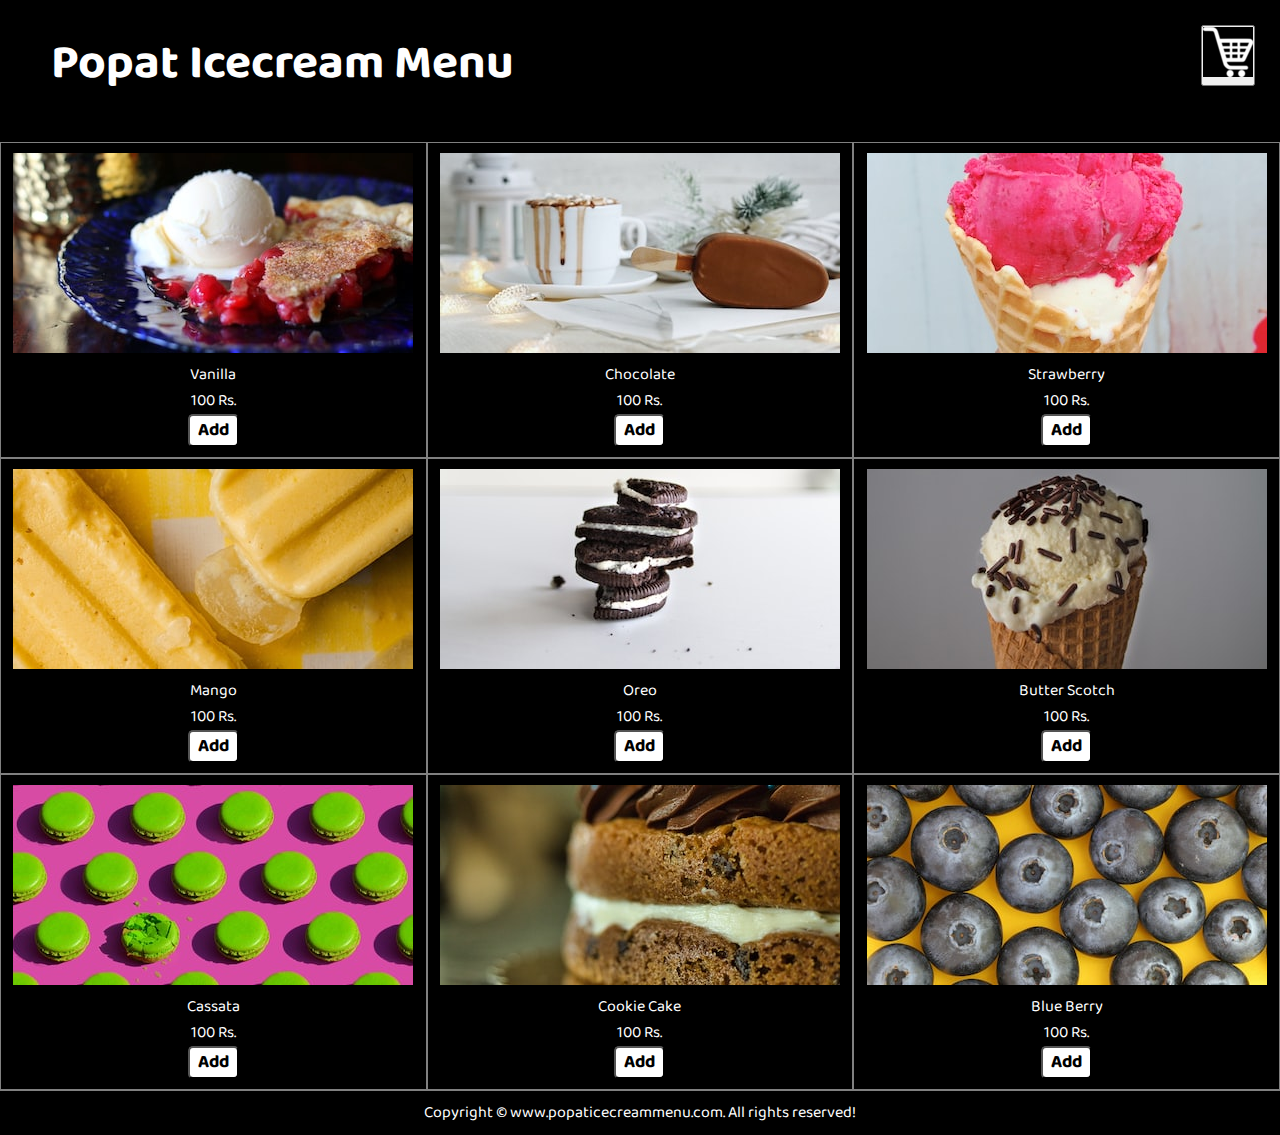
<file: menu.html>
<!DOCTYPE html>
<html lang="en">
<head>
    <meta charset="UTF-8">
    <meta http-equiv="X-UA-Compatible" content="IE=edge">
    <meta name="viewport" content="width=device-width, initial-scale=1.0">
    <title>Popat Icecream Menu</title>
    <link rel="stylesheet" href="menu.css">
    <link href="https://fonts.googleapis.com/css2?family=Baloo+Bhai+2&display=swap" rel="stylesheet">
    <link rel="shortcut icon" href="favicon-32x32.png" type="image/x-icon">
</head>
<body>
    <div class="loader"></div>
    <header>
        <div class="name">
            <h2><a href="menu.html">Popat Icecream Menu</a></h2>
        </div>
        <div class="cart">
            <button id="cart"><img src="cart.png" alt=""></button>
        </div>
    </header>
    <div class="menu">
        <div class="menuitem">
            <div class="img"><img src="van.jpg" alt=""></div>
            <div class="fl">Vanilla</div>
            <div class="price">100 Rs.</div>
            <div class="button"><button id="button">&nbsp&nbspAdd&nbsp&nbsp</button></div>
        </div>
        <div class="menuitem">
            <div class="img"><img src="ch.jpg" alt=""></div>
            <div class="fl">Chocolate</div>
            <div class="price">100 Rs.</div>
            <div class="button"><button id="button">&nbsp&nbspAdd&nbsp&nbsp</button></div>
        </div>
        <div class="menuitem">
            <div class="img"><img src="st.jpg" alt=""></div>
            <div class="fl">Strawberry</div>
            <div class="price">100 Rs.</div>
            <div class="button"><button id="button">&nbsp&nbspAdd&nbsp&nbsp</button></div>
        </div>
        <div class="menuitem">
            <div class="img"><img src="mango.jpg" alt=""></div>
            <div class="fl">Mango</div>
            <div class="price">100 Rs.</div>
            <div class="button"><button id="button">&nbsp&nbspAdd&nbsp&nbsp</button></div>
        </div>
        <div class="menuitem">
            <div class="img"><img src="oreo.jpg" alt=""></div>
            <div class="fl">Oreo</div>
            <div class="price">100 Rs.</div>
            <div class="button"><button id="button">&nbsp&nbspAdd&nbsp&nbsp</button></div>
        </div>
        <div class="menuitem">
            <div class="img"><img src="bs.jpg" alt=""></div>
            <div class="fl">Butter Scotch</div>
            <div class="price">100 Rs.</div>
            <div class="button"><button id="button">&nbsp&nbspAdd&nbsp&nbsp</button></div>
        </div>
        <div class="menuitem">
            <div class="img"><img src="cas.jpg" alt=""></div>
            <div class="fl">Cassata</div>
            <div class="price">100 Rs.</div>
            <div class="button"><button id="button">&nbsp&nbspAdd&nbsp&nbsp</button></div>
        </div>
        <div class="menuitem">
            <div class="img"><img src="cake.jpg" alt=""></div>
            <div class="fl">Cookie Cake</div>
            <div class="price">100 Rs.</div>
            <div class="button"><button id="button">&nbsp&nbspAdd&nbsp&nbsp</button></div>
        </div>
        <div class="menuitem">
            <div class="img"><img src="bb.jpg" alt=""></div>
            <div class="fl">Blue Berry</div>
            <div class="price">100 Rs.</div>
            <div class="button"><button id="button">&nbsp&nbspAdd&nbsp&nbsp</button></div>
        </div>
    </div>
    <div class="divider">
        
    </div>
    <footer>
        <div class="center">
            Copyright &copy; www.popaticecreammenu.com. All rights reserved!
        </div>
    </footer>
</body>
</html>
</file>
<file: menu.css>
*{
    margin: 0;
    padding: 0;
    font-family: 'Baloo Bhai 2', cursive;
}
.loader{
    animation: load 1s ease-in-out 1;
}
@keyframes load {
    0%{
        height: 3px;
        background-color: red;
        width:0vw;
    }
    99%{
        height: 3px;
        background-color: red;
        width:99vw;
    }
    100%{
        height: 3px;
        background-color: black;
        width:100vw;
    }
}
header{
    background-color: black;
    color: white;
    display: grid;
    grid-template-columns: 50vw 50vw;
    padding: 25px;
    height: 8vh;
    grid-template-columns: auto auto;
    justify-content: space-between;
}
.name{
    background-color: black;
    font-size: xx-large;
    padding-left: 2vw;
}
a{
    text-decoration: none;
    color: white;
}
.menu{
    padding-top: 20px;
    background-color: black;
    color: white;
    display: grid;
    grid-template-columns: auto auto auto;
}
.menuitem{
    padding: 10px;
    text-align: center;
    border: 1px solid gray;
}
footer{
    background: black;
    color: white;
    padding: 9px 20px;
    text-align: center;
}
.img:hover{
    transform: scale(1.04);
}
.button{
    display: flex;
    justify-content: center;
    align-items: center;
}
#button{
    background-color: white;
    color: black;
    border-radius: 5px;
    font-size: large;
    font-weight: bold;
}
#button:hover{
    background-color: transparent;
    color: white;
    border: 3px solid white;
    border-radius: 5px;
    font-size: large;
    cursor: pointer;
}
.divider{
    background-color: gray;
    height: 1px;
}
</file>
